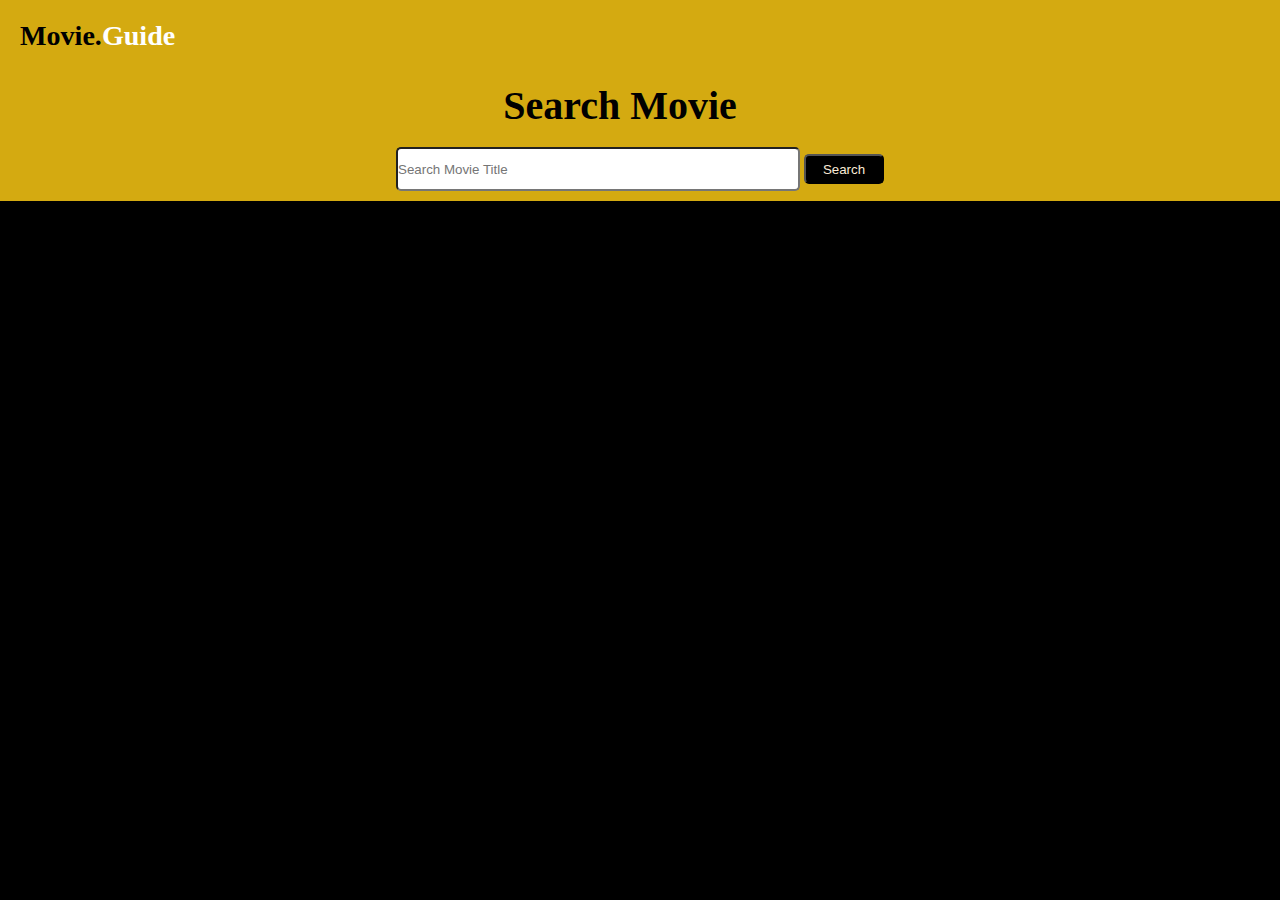
<file: index.html>
<!DOCTYPE html>
<html lang="en">

<head>
    <meta charset="UTF-8">
    <meta name="viewport" content="width=device-width, initial-scale=1.0">
    <title>Document</title>
    <link rel="stylesheet" href="index.css">
</head>

<body>

    <div class="tophead">
        <div class="name">
            <h3><b>Movie.</b>Guide</h3>
        </div>
        <div class="search">
            <form id="form">
                <h1 id="searchmovie">Search Movie</h1><br>
                <input type="text" id="data" placeholder="Search Movie Title">
                <button type="submit">Search</button>
            </form>
        </div>
    </div>
    <div id="movieDetails"></div>


    <script>
        document.getElementById("form").addEventListener("submit", async function (event) {
            event.preventDefault();
            const data = document.getElementById("data").value;
            try {
                await fetch(`https://www.omdbapi.com/?t=${data}&apikey=562f3089`)
                    .then((response) => response.json())
                    .then((x) => {
                        displayMovieDetails(x);
                    });
            }
            catch {
                var body = document.getElementsByTagName("body")[0];
                body.style.backgroundColor = "white";
                body.style.color = "black";
                body.innerHTML = "404 Error";
            }
        });

        function displayMovieDetails(x) {
            const movieDetails = document.getElementById("movieDetails");
            if (x.Response === "True") {
                const { Title, Year, Director, Writer, Plot, Poster, Runtime, Genre, Actors, Language, imdbRating } = x;
                movieDetails.innerHTML = `
                        
                       
                        <img src = "${Poster}">
                        <h1 >${Title} (${Year})</h1>
                        <h2><strong>Director:</strong>   ${Director}</h2>
                        <h2><strong>Writer:</strong>     ${Writer}</h2>
                        <h2><strong>Runtime:</strong>    ${Runtime}</h2>
                        <h2><strong>IMDB Rating:</strong> ${imdbRating}</h2>
                        <h2><strong>Genre:</strong>      ${Genre}</h2>
                        <h2><strong>Actors:</strong>     ${Actors}</h2>
                        <h2><strong>Languages:</strong>  ${Language}</h2>
                        <h2><strong>Plot:</strong>       ${Plot}</h2>
                    `;
            } else {
                movieDetails.innerHTML = "<h2>Movie not found</h2>";
            }
        }
    </script>


</body>

</html>
</file>
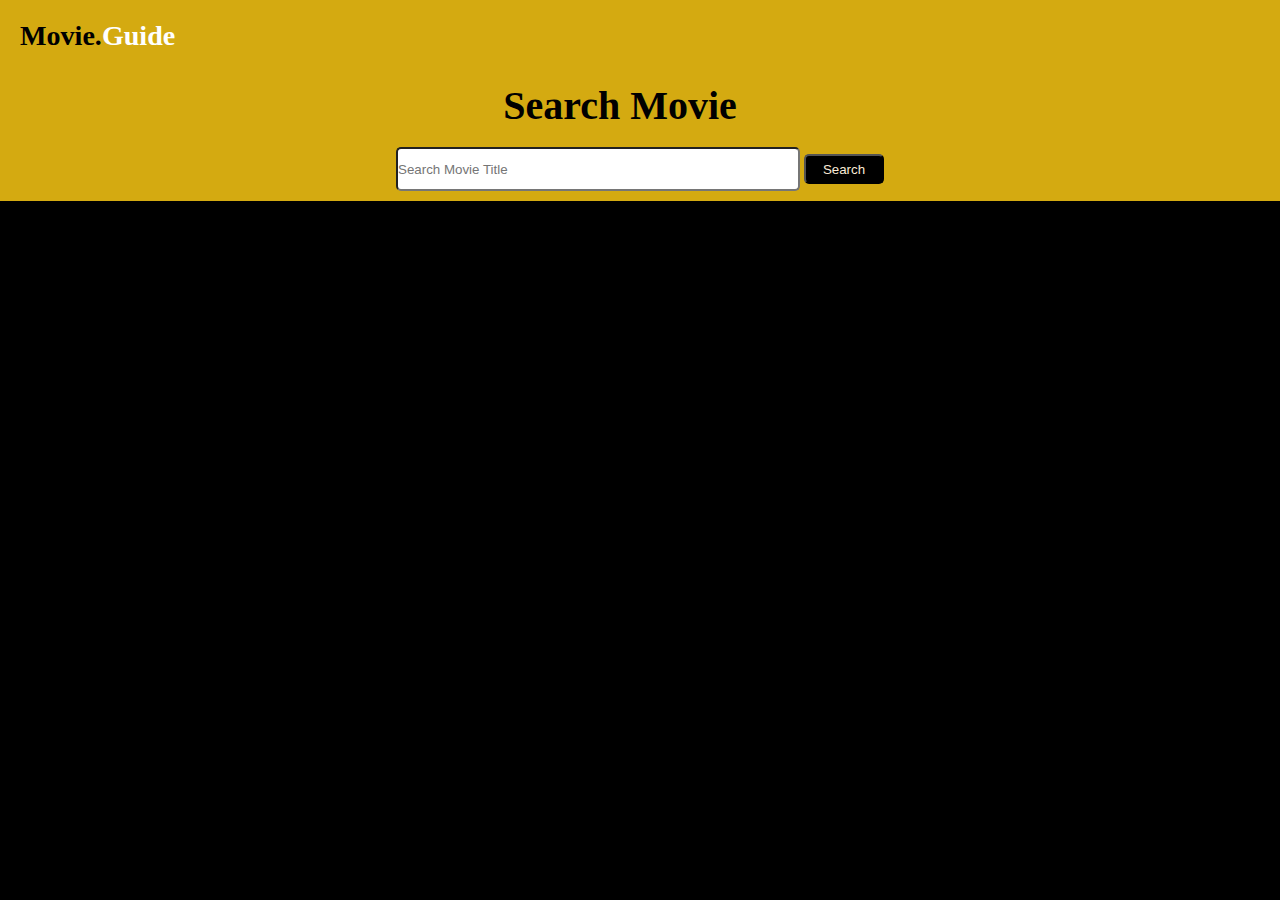
<file: Task-4.html>
<!DOCTYPE html>
<html lang="en">

<head>
    <meta charset="UTF-8">
    <meta name="viewport" content="width=device-width, initial-scale=1.0">
    <title>Document</title>
    <link rel="stylesheet" href="task-4.css">
</head>

<body>

    <div class="tophead">
        <div class="name">
            <h3><b>Movie.</b>Guide</h3>
        </div>
        <div class="search">
            <form id="form">
                <h1 id="searchmovie">Search Movie</h1><br>
                <input type="text" id="data" placeholder="Search Movie Title">
                <button type="submit">Search</button>
            </form>
        </div>
    </div>
    <div id="movieDetails"></div>


    <script>
        document.getElementById("form").addEventListener("submit", async function (event) {
            event.preventDefault();
            const data = document.getElementById("data").value;
            try {
                await fetch(`https://www.omdbapi.com/?t=${data}&apikey=562f3089`)
                    .then((response) => response.json())
                    .then((x) => {
                        displayMovieDetails(x);
                    });
            }
            catch {
                var body = document.getElementsByTagName("body")[0];
                body.style.backgroundColor = "white";
                body.style.color = "black";
                body.innerHTML = "404 Error";
            }
        });

        function displayMovieDetails(x) {
            const movieDetails = document.getElementById("movieDetails");
            if (x.Response === "True") {
                const { Title, Year, Director, Writer, Plot, Poster, Runtime, Genre, Actors, Language, imdbRating } = x;
                movieDetails.innerHTML = `
                        
                       
                        <img src = "${Poster}">
                        <h1 >${Title} (${Year})</h1>
                        <h2><strong>Director:</strong>   ${Director}</h2>
                        <h2><strong>Writer:</strong>     ${Writer}</h2>
                        <h2><strong>Runtime:</strong>    ${Runtime}</h2>
                        <h2><strong>IMDB Rating:</strong> ${imdbRating}</h2>
                        <h2><strong>Genre:</strong>      ${Genre}</h2>
                        <h2><strong>Actors:</strong>     ${Actors}</h2>
                        <h2><strong>Languages:</strong>  ${Language}</h2>
                        <h2><strong>Plot:</strong>       ${Plot}</h2>
                    `;
            } else {
                movieDetails.innerHTML = "<h2>Movie not found</h2>";
            }
        }
    </script>


</body>

</html>
</file>
<file: index.css>
*{
    padding: 0;
    margin: 0;
}
body{
    background-color: black;
}
.tophead{
    background-color:#d4aa11;   
    padding-bottom: 10px;
}
.name{
    font-size: x-large;
   padding: 20px;
   color:white ;
}
b{
    color: black;
}
.search{
    display: flex;
    justify-content: center;  
  
}
h1{
    text-align: center;
    font-size: 50px;
    color: antiquewhite;
    margin-top: 10px;
}
#searchmovie{
    color: black;
    font-size: 40px;
    margin-right: 40px;

}
#movieDetails{
    color: #d4aa11;
    
}
#data{
    height: 40px;
    width: 400px;
    border-radius: 5px;
    
}
button{
    width: 80px;
    height: 30px;
    background-color: black;
    color: antiquewhite;
    cursor: pointer;
    border-radius: 5px;
}
img{
    display: block;
    margin-left: auto;
    margin-right: auto;
    margin-top: 20px;
    
}
strong{
    color: white; 
}
h2{
    margin: 30px;
}
</file>
<file: task-4.css>
*{
    padding: 0;
    margin: 0;
}
body{
    background-color: black;
}
.tophead{
    background-color:#d4aa11;   
    padding-bottom: 10px;
}
.name{
    font-size: x-large;
   padding: 20px;
   color:white ;
}
b{
    color: black;
}
.search{
    display: flex;
    justify-content: center;  
  
}
h1{
    text-align: center;
    font-size: 50px;
    color: antiquewhite;
    margin-top: 10px;
}
#searchmovie{
    color: black;
    font-size: 40px;
    margin-right: 40px;

}
#movieDetails{
    color: #d4aa11;
    
}
#data{
    height: 40px;
    width: 400px;
    border-radius: 5px;
    
}
button{
    width: 80px;
    height: 30px;
    background-color: black;
    color: antiquewhite;
    cursor: pointer;
    border-radius: 5px;
}
img{
    display: block;
    margin-left: auto;
    margin-right: auto;
    margin-top: 20px;
    
}
strong{
    color: white; 
}
h2{
    margin: 30px;
}
</file>
